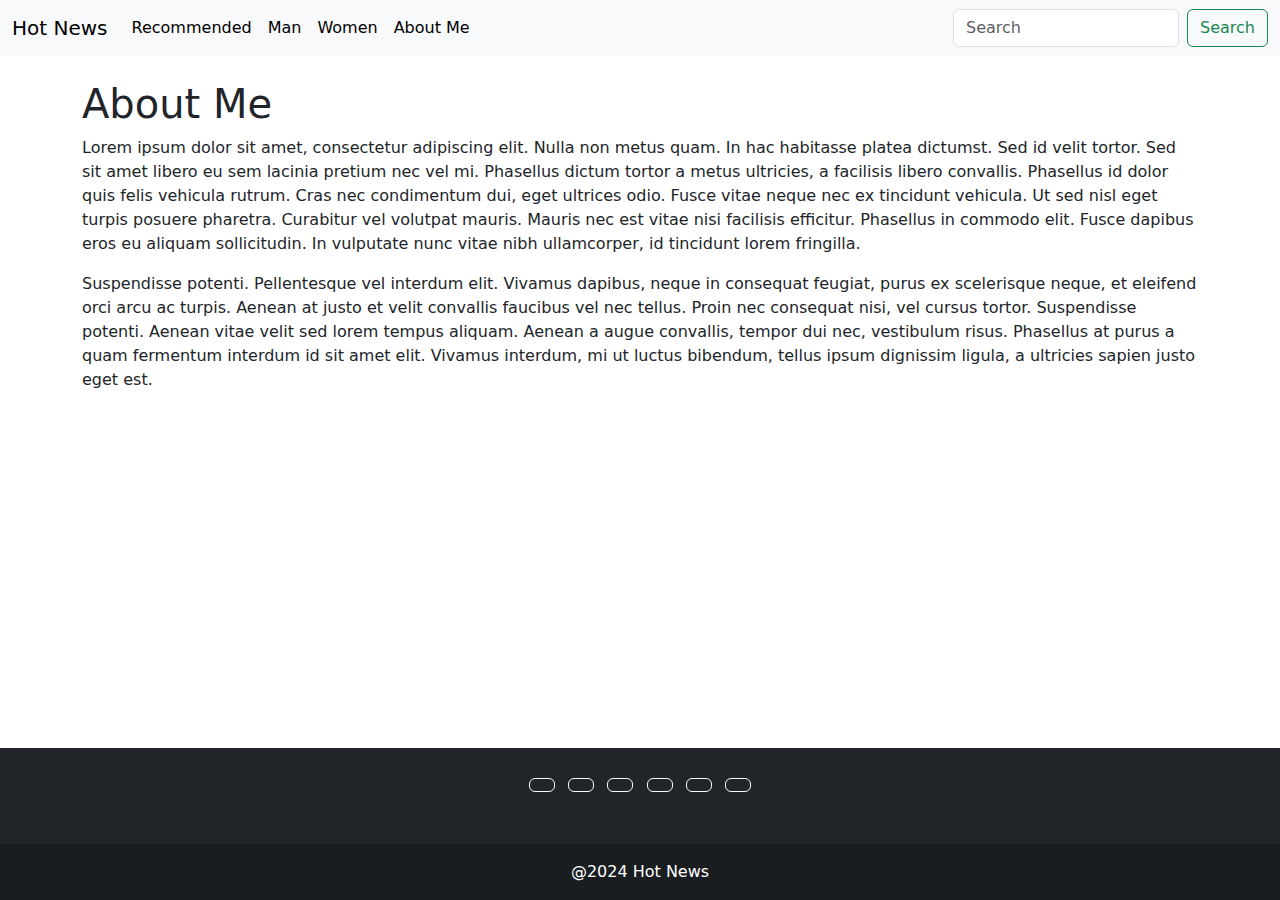
<file: UTS---WEB-1/about/index.html>
<!DOCTYPE html>
<html lang="en">
<head>
    <meta charset="UTF-8">
    <meta name="viewport" content="width=device-width, initial-scale=1.0">
    <title>About Me</title>
    <link href="https://cdn.jsdelivr.net/npm/bootstrap@5.3.3/dist/css/bootstrap.min.css" rel="stylesheet">
</head>
<body>
  <!-- HEADER -->
    <nav class="navbar navbar-expand-lg bg-body-tertiary">
        <div class="container-fluid">
            <a class="navbar-brand" href="/hot news/">Hot News</a>
            <button class="navbar-toggler" type="button" data-bs-toggle="collapse" data-bs-target="#navbarNav" aria-controls="navbarNav" aria-expanded="false" aria-label="Toggle navigation">
                <span class="navbar-toggler-icon"></span>
            </button>
            <div class="collapse navbar-collapse" id="navbarNav">
                <ul class="navbar-nav">
                    <li class="nav-item">
                        <a class="nav-link active" aria-current="page" href="/recommended/">Recommended</a>
                    </li>
                    <li class="nav-item">
                        <a class="nav-link active" aria-current="page" href="/men/">Man</a>
                    </li>
                    <li class="nav-item">
                        <a class="nav-link active" aria-current="page" href="/women/">Women</a>
                    </li>
                    <li class="nav-item">
                        <a class="nav-link active" aria-current="page" href="/about/">About Me</a>
                    </li>
                </ul>
            </div>
            <form class="d-flex" role="search">
                <input class="form-control me-2" type="search" placeholder="Search" aria-label="Search">
                <button class="btn btn-outline-success" type="submit">Search</button>
            </form>
        </div>
    </nav>
    <!-- HEADER -->

    <!-- CONTENT -->
    <div class="container mt-4">
        <h1>About Me</h1>
        <p>Lorem ipsum dolor sit amet, consectetur adipiscing elit. Nulla non metus quam. In hac habitasse platea dictumst. Sed id velit tortor. Sed sit amet libero eu sem lacinia pretium nec vel mi. Phasellus dictum tortor a metus ultricies, a facilisis libero convallis. Phasellus id dolor quis felis vehicula rutrum. Cras nec condimentum dui, eget ultrices odio. Fusce vitae neque nec ex tincidunt vehicula. Ut sed nisl eget turpis posuere pharetra. Curabitur vel volutpat mauris. Mauris nec est vitae nisi facilisis efficitur. Phasellus in commodo elit. Fusce dapibus eros eu aliquam sollicitudin. In vulputate nunc vitae nibh ullamcorper, id tincidunt lorem fringilla.</p>
        <p>Suspendisse potenti. Pellentesque vel interdum elit. Vivamus dapibus, neque in consequat feugiat, purus ex scelerisque neque, et eleifend orci arcu ac turpis. Aenean at justo et velit convallis faucibus vel nec tellus. Proin nec consequat nisi, vel cursus tortor. Suspendisse potenti. Aenean vitae velit sed lorem tempus aliquam. Aenean a augue convallis, tempor dui nec, vestibulum risus. Phasellus at purus a quam fermentum interdum id sit amet elit. Vivamus interdum, mi ut luctus bibendum, tellus ipsum dignissim ligula, a ultricies sapien justo eget est.</p>
    </div>
    <!-- CONTENT -->

    <!--footer-->
    <footer class="bg-dark text-center text-white mt-4 fixed-bottom">
        <div class="container p-4">
            <section class="mb-4">
                <a class="btn btn-outline-light btn-floating m-1" href="#!" role="button"><i class="fab fa-facebook-f"></i></a>
                <a class="btn btn-outline-light btn-floating m-1" href="#!" role="button"><i class="fab fa-twitter"></i></a>
                <a class="btn btn-outline-light btn-floating m-1" href="#!" role="button"><i class="fab fa-google"></i></a>
                <a class="btn btn-outline-light btn-floating m-1" href="#!" role="button"><i class="fab fa-instagram"></i></a>
                <a class="btn btn-outline-light btn-floating m-1" href="#!" role="button"><i class="fab fa-linkedin-in"></i></a>
                <a class="btn btn-outline-light btn-floating m-1" href="#!" role="button"><i class="fab fa-github"></i></a>
            </section>
        </div>
        <div class="text-center p-3" style="background-color: rgba(0, 0, 0, 0.2);">
            @2024 Hot News
        </div>
    </footer>
    <!--footer-->

    <script src="https://cdn.jsdelivr.net/npm/bootstrap@5.3.3/dist/js/bootstrap.bundle.min.js" integrity="sha384-YvpcrYf0tY3lHB60NNkmXc5s9fDVZLESaAA55NDzOxhy9GkcIdslK1eN7N6jIeHz" crossorigin="anonymous"></script>
</body>
</html>
</file>
